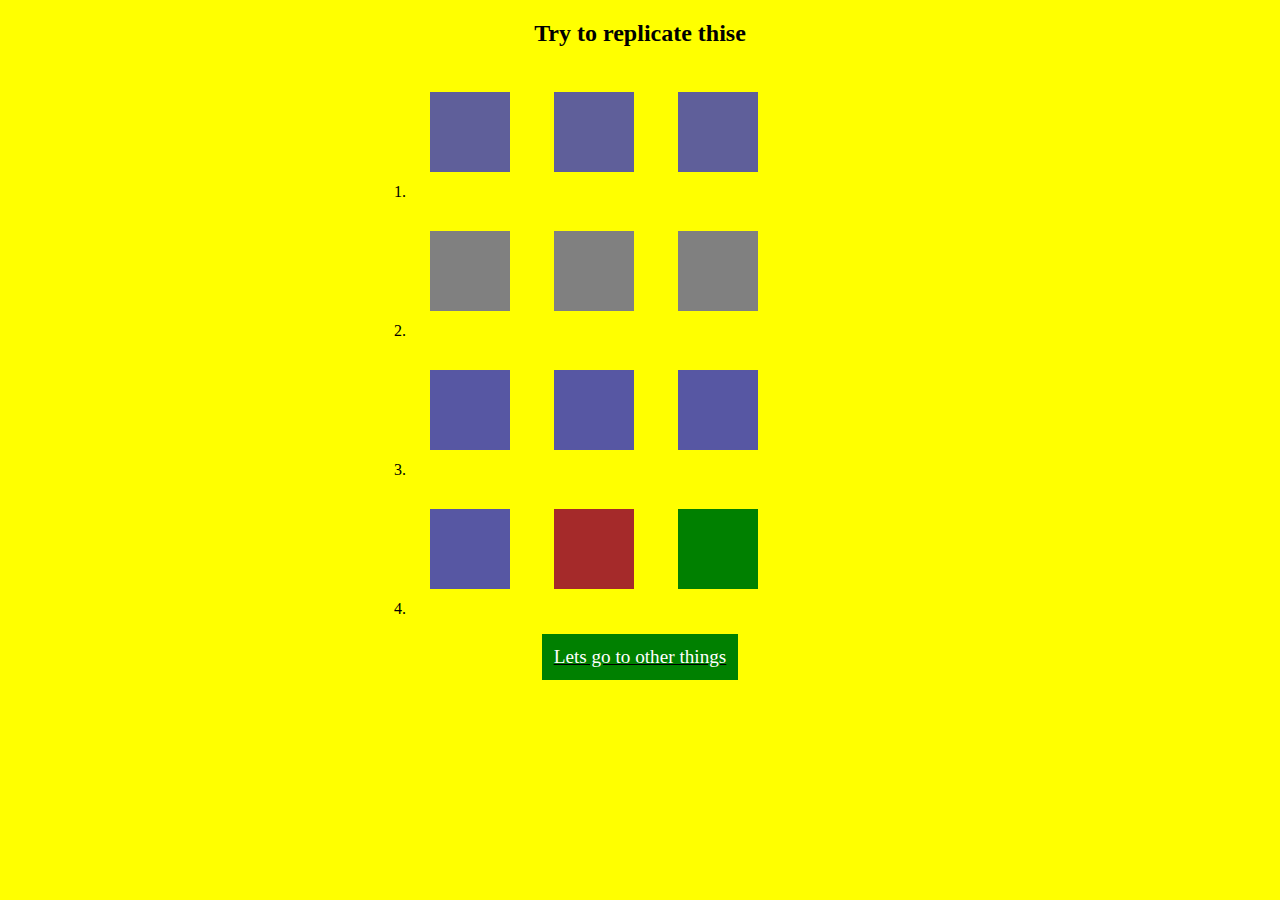
<file: index.html>
<!DOCTYPE html>
<html lang="en">
<head>
    <meta charset="UTF-8">
    <meta http-equiv="X-UA-Compatible" content="IE=edge">
    <meta name="viewport" content="width=device-width, initial-scale=1.0">
    <title>Document</title>
    <link rel="stylesheet" href="./style.css" />
</head>
<body>
  <h2>Try to replicate thise</h2>
    <div class="index-1-container">
        <ol>
          <li class="list-1">
            <div class="skew divs"></div>
            <div class="skew divs"></div>
            <div class="skew divs"></div>
          </li>
          <li class="list-2">
              <div class="skew2 divs"></div>
            <div class="skew2 divs"></div>
            <div class="skew2 divs"></div>
          </li>
          <li class="list-3">
              <div class="rotate divs"></div>
              <div class="rotate divs"></div>
              <div class="rotate divs"></div>
          </li>
          <li class="list-4">
              <div class="scaley divs"></div>
              <div class="scalex divs"></div>
              <div class="rotate2 divs"></div>
          </li>
        </ol>
        <div class="btn-container">
        <a href="./index2.html" class="button1">Lets go to other things</a>
      </div>
      </div>
    
   
</body>
</html>
</file>
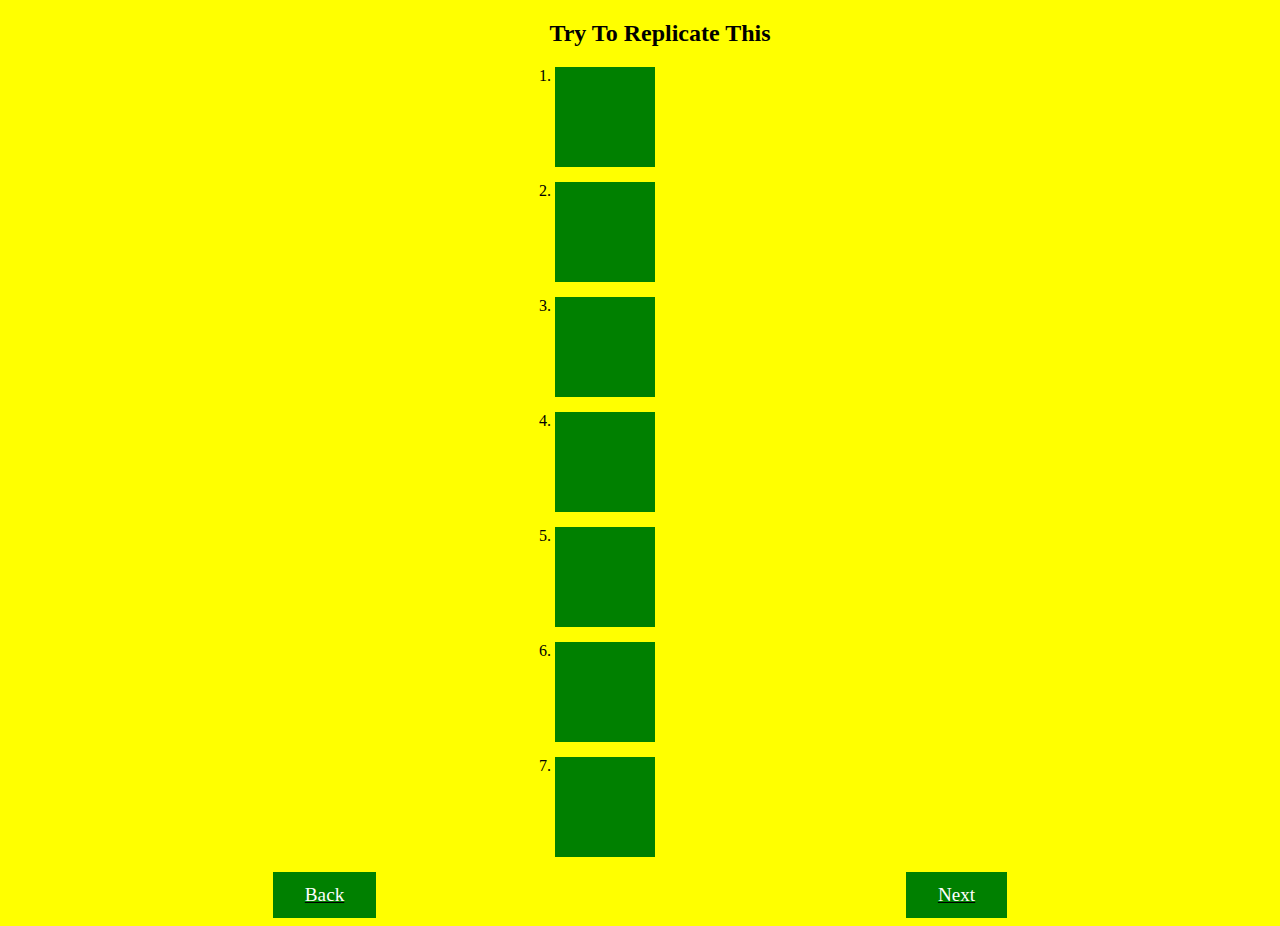
<file: index2.html>
<!DOCTYPE html>
<html lang="en">
<head>
    <meta charset="UTF-8">
    <meta http-equiv="X-UA-Compatible" content="IE=edge">
    <meta name="viewport" content="width=device-width, initial-scale=1.0">
    <title>Document</title>
    <link rel="stylesheet" href="./style.css" />
</head>
<body>
    <ol class="index-2-container">
        <h2>Try To Replicate This</h2>
      <li class="index-2-divs transition-div1"></li>
      <li class="index-2-divs transition-div2"></li>
      <li class="index-2-divs transition-div3"></li>
      <li class="index-2-divs transition-div4"></li>
      <li class="index-2-divs transition-div5"></li>
      <li class="index-2-divs transition-div6"></li>
      <li class="index-2-divs transition-div7"></li>
    </ol>
    <div class="btn-container">
      <a href="./index.html" class="button">Back</a>
      <a href="./index3.html" class="button">Next</a>
    </div>
  
</body>
</html>
</file>
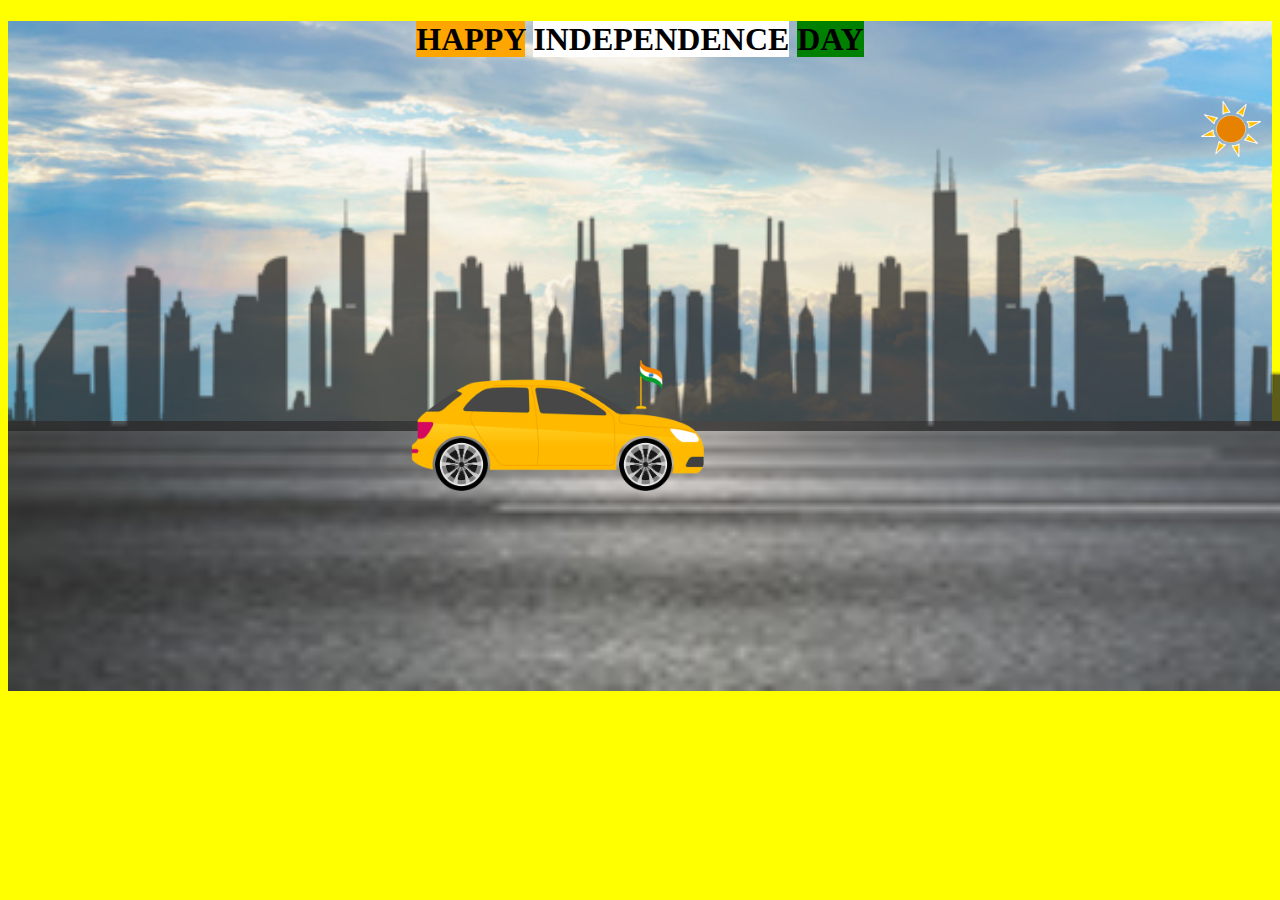
<file: index3.html>
<!DOCTYPE html>
<html lang="en">
<head>
    <meta charset="UTF-8">
    <meta http-equiv="X-UA-Compatible" content="IE=edge">
    <meta name="viewport" content="width=device-width, initial-scale=1.0">
    <title>Document</title>
    <link rel="stylesheet" href="./style.css" />
</head>
<body>
    <div class="container">
        <div class="sky">
          <h1>
            <span class="happy">HAPPY</span>
            <span class="independence">INDEPENDENCE</span>
            <span class="day">DAY</span>
          </h1>
        </div>
        <img src="./city_720.png" alt="Error" class="city" />
        <img src="./road_720.jpg" alt="Error" class="road" />
        <img src="./car_720.png" alt="Error" class="car" />
        <img src="./wheel_360.png" alt="Error" class="back-tyre" />
        <img src="./wheel_360.png" alt="Error" class="front-tyre" />
        <img src="./flag.png" alt="Eror" class="flag" />
        <img src="./sun_720.png" alt="Error" class="sun" />
      </div>
    
</body>
</html>
</file>
<file: style.css>
body{
    background: yellow;
    box-sizing: border-box;
    /* border: 8px solid; */
}

/* page-1 */

ol{
    margin-inline: auto;
}

ol li{
    width: 500px;
    margin: 5px auto;
}

.index-1-container{
    margin: 0px auto;
}

.divs{
    width: 80px; 
    display: inline-block;
    height: 80px;
    margin: 25px 20px;
}

.skew{
    background: rgb(95, 95, 154);
    animation-name: skew;
    animation-duration: 5s;
    animation-timing-function: linear;
    animation-iteration-count: infinite;
}

@keyframes skew{
    0%{transform: skew(-20deg);}
    50%{transform: skew(20deg);}
    100%{transform: skew(-20deg);}
}

.skew2{
    background: gray;
    animation: skew2 infinite 5s ease;
}

@keyframes skew2{
    0%{
        transform: skewy(-20deg);
    }
    50%{
        transform: skewy(20deg);
    }
    100%{
        transform: skewy(-20deg);
    }
}

.rotate{
    background-color: rgb(87, 87, 163);
    animation-name: rotate;
    animation-iteration-count: infinite;
    animation-duration: 5s;
}

@keyframes rotate{
    0%{
        transform: rotate(0deg);
    }
    50%{
        transform: rotate(180deg);
    }
    100%{
        transform: rotate(360deg);
    }
}

.scaley{
    background:rgb(87, 87, 163);
    animation: scaley infinite 3s ease;
}

@keyframes scaley{
    0%{
        transform: scaley(0.5);
    }
    50%{
        transform: scaley(1);
    }
    100%{
        transform: scaley(0.5);
    }
}

.scalex{
    background: brown;
    animation: scalex infinite 3s linear;
}

@keyframes scalex{
    0%{
        transform: scalex(0.5);
    }
    50%{
        transform: scalex(1);
    }
    100%{
        transform: scalex(0.5);
    }
}

.rotate2{
    background: green;
    animation: rotate2 infinite 3s ease;
}

@keyframes rotate2{
    0%{
        transform: rotate(0deg);
    }
    50%{
        transform: rotate(-90deg);
    }
    100%{
        transform: scalex(0deg);
    }
}

/*page-2  */

.index-2-divs{
    width: 100px; 
    height: 100px;
    margin: 15px 20px;
}

.index-2-container{
    width: 250px;
    margin:auto;
}

.transition-div1{
    background: green;
    transition: ease 2s;
}

.transition-div1:hover{
    width: 250px;
}

.transition-div2{
    background: green;
    transition: ease-in 2s;
}

.transition-div2:hover{
    width: 300px;
    height: 250px;
}

.transition-div3{
    background: green;
    transition: ease-in-out 2s;
}

.transition-div3:hover{
    width: 300px;
}

.transition-div4{
    background: green;
    transition: ease-out 0.5s;
}

.transition-div4:hover{
    width: 300px;
}

.transition-div5{
    background: green;
    transition: linear 0.5s;
}

.transition-div5:hover{
    width: 300px;
}

.transition-div6{
    background: green;
    transition: step-end 0.5s;
}

.transition-div6:hover{
    width: 300px;
}

.transition-div7{
    background: green;
    transition: step-start 0.5s;
}

.transition-div7:hover{
    width: 300px;
}

.button{
    padding: 10px 30px;
    border: 2px solid green;
    background: green;
    margin: 0px auto;
    transition: all 0.2s linear;
}

.button:hover{
    background: white;
    color: rgb(31, 31, 31);
    border-color: white;
}

.btn-container{
    /* border: 2px solid white; */
    display: flex;
    justify-content: center;
    text-decoration: underline;
    font-size: larger;
    font: bolder;
}

a{
    text-decoration: none;
    color: white;
}

h2{
    text-align: center;
}

.button1{
    padding: 10px;
    /* width: 300px; */
    border: 2px solid green;
    background: green;
    /* margin: 0px auto; */
    transition: all 0.2s linear;
    text-align: center;
}

.button1:hover{
    background: white;
    color: rgb(31, 31, 31);
    border-color: white;
}



















/* page-3 */
.container{
    position: relative;
}

.sky{
    background-image: url('./sky_720.jpg');
    background-repeat: no-repeat;
    background-position: fixed;
    height: 400px;
    width: 100%;
    background-size: 100%;
    /* border: 8px solid; */
}

h1{
    text-align: center;
}

.happy{
    background-color: orange;
} 

.independence{
    background-color: white;
} 

.day{
    background-color: green; 
}

.city{
    height: 300px;
    width: 1500px;
    position: absolute;
    top: 110px;
    animation-name: city;
    animation-iteration-count: infinite;
    animation-duration: 5s;
    animation-timing-function: linear;
}

@keyframes city{
    0%{translate:0px 0px;}
    /* 50%{translate:-100px 0px;} */
    100%{translate:-100px 0px;}
}

.road{
    /* width: 97vw; */
    /* height: 150px; */
    animation-name: road;
    animation-iteration-count: infinite;
    animation-duration: 5s;
    animation-timing-function: linear;
    height: 30vh;
    width: 500%;
    top: 70vh;
}

@keyframes road{
    0%{translate:0px 0px;}
    100%{translate:-1000px 0px;}
}

.car{
    width: 300px;
    position: absolute;
    top: 350px;
    left: 400px;
    animation-name: car;
    animation-iteration-count: infinite;
    animation-duration: 1s;
    animation-timing-function: linear;
}

@keyframes car {
    0%{translate:0px -1px;}
    50%{translate:0px 0px;}
    100%{translate:0px -1px;}
}

.back-tyre{
    width: 53px;
    position: absolute;
    top: 417px;
    left: 427px;
    animation-name: rotate;
    animation-iteration-count: infinite;
    animation-duration: 2s;
    animation-timing-function: linear;
}

.front-tyre{
    width: 53px;
    position: absolute;
    top: 417px;
    left: 611px;
    animation-name: rotate;
    animation-iteration-count: infinite;
    animation-duration: 2s;
    animation-timing-function: linear;
}

@keyframes rotate{
    from{
        rotate: 0deg;
    }
    to{
        rotate: 900deg;
    }
}

.flag{
    position: absolute;
    top: 330px;
    left: 602px;
    width: 70px;
}

.sun{
    width: 60px;
    position: absolute;
    top: 80px;
    right:11px;
    animation-name: sun;
    animation-iteration-count: infinite;
    animation-duration: 5s;
    animation-timing-function: linear;
}

@keyframes sun{
    from{translate: 0px;}
    to{translate:-50px;}
}
</file>
